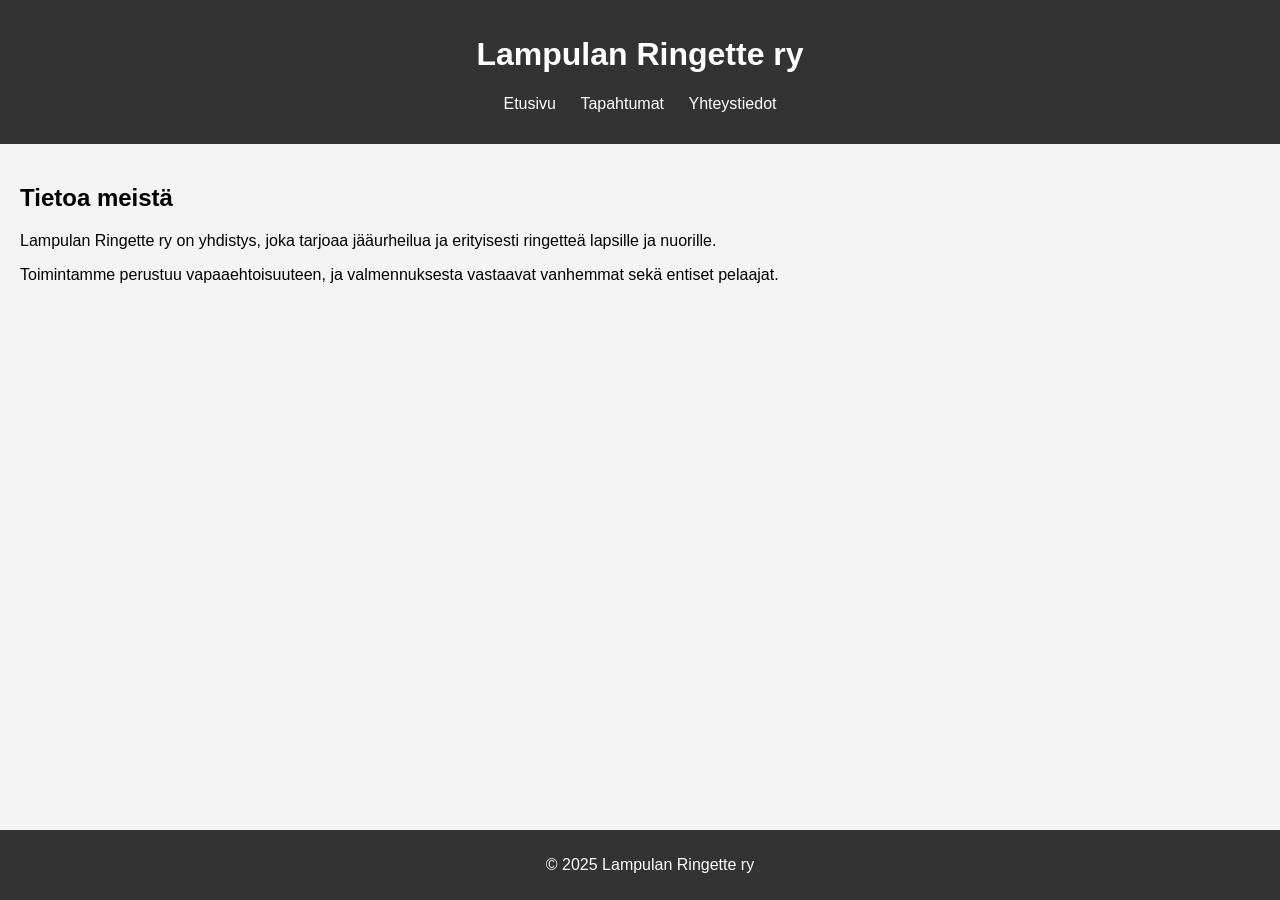
<file: index.html>
<!DOCTYPE html>
<html lang="fi">
<script src="script.js"></script>

<head>
    <meta charset="UTF-8">
    <meta name="viewport" content="width=device-width, initial-scale=1.0">
    <title>Tietoa meistä - Lampulan Ringette ry</title>
    <link rel="stylesheet" href="style.css"> <!-- Use the same CSS -->
</head>

<body>

    <header>
        <h1>Lampulan Ringette ry</h1>
        <nav>
            <ul>
                <li><a href="index.html">Etusivu</a></li>
                <li><a href="events.html">Tapahtumat</a></li>
                <li><a href="contact.html">Yhteystiedot</a></li>
            </ul>
        </nav>
    </header>

    <main>
        <section>
            <h2>Tietoa meistä</h2>
            <p>Lampulan Ringette ry on yhdistys, joka tarjoaa jääurheilua ja erityisesti ringetteä lapsille ja nuorille.
            </p>
            <p>Toimintamme perustuu vapaaehtoisuuteen, ja valmennuksesta vastaavat vanhemmat sekä entiset pelaajat.</p>
        </section>
    </main>

    <footer>
        <p>&copy; 2025 Lampulan Ringette ry</p>
    </footer>

</body>

</html>
</file>
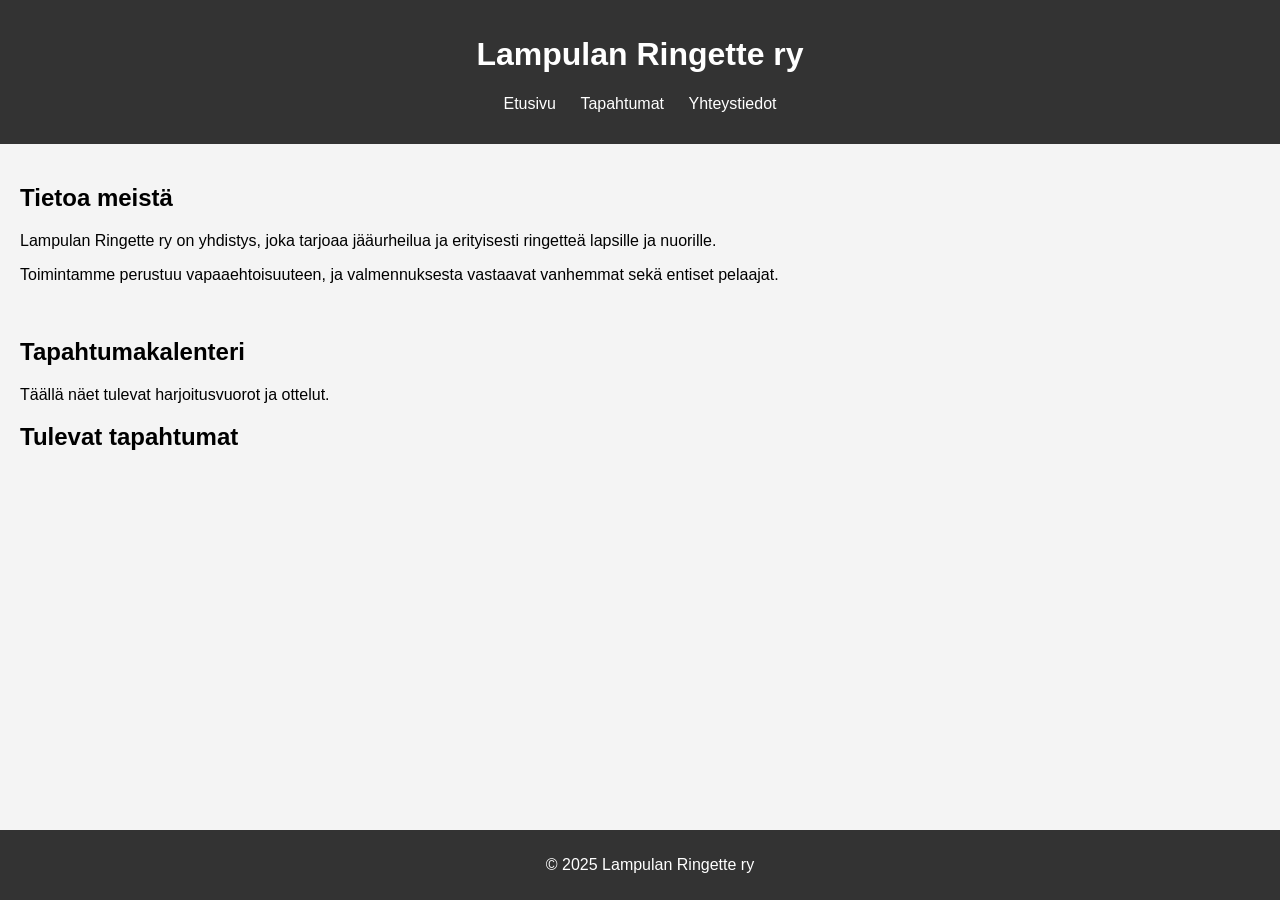
<file: index_edited.html>
<!DOCTYPE html>
<html lang="fi">
<head>
    <meta charset="UTF-8">
    <meta name="viewport" content="width=device-width, initial-scale=1.0">
    <title>Tietoa meistä - Lampulan Ringette ry</title>
    <link rel="stylesheet" href="style.css"> 
    <script defer src="script.js"></script>
</head>
<body>
    <header>
        <h1>Lampulan Ringette ry</h1>
        <nav>
            <ul>
                <li><a href="index.html">Etusivu</a></li>
                <li><a href="events.html">Tapahtumat</a></li>
                <li><a href="contact.html">Yhteystiedot</a></li>
            </ul>
        </nav>
    </header>

    <main>
        <h2>Tietoa meistä</h2>
        <p>Lampulan Ringette ry on yhdistys, joka tarjoaa jääurheilua ja erityisesti ringetteä lapsille ja nuorille.</p>
        <p>Toimintamme perustuu vapaaehtoisuuteen, ja valmennuksesta vastaavat vanhemmat sekä entiset pelaajat.</p>
        <br>
        <h2>Tapahtumakalenteri</h2>
        <p>Täällä näet tulevat harjoitusvuorot ja ottelut.</p>
        <section id="calendar">
            <h2>Tulevat tapahtumat</h2>
            <ul id="event-list"></ul>
        </section>
    </main>

    <footer>
        <p>&copy; 2025 Lampulan Ringette ry</p>
    </footer>
</body>
</html>
</file>
<file: style.css>
body {
    font-family: Arial, sans-serif;
    margin: 0;
    padding: 0;
    background-color: #f4f4f4;
}

header {
    background: #333;
    color: white;
    padding: 15px;
    text-align: center;
}

nav ul {
    list-style: none;
    padding: 0;
}

nav ul li {
    display: inline;
    margin: 0 10px;
}

nav ul li a {
    color: white;
    text-decoration: none;
}

main {
    padding: 20px;
}

footer {
    background: #333;
    color: white;
    text-align: center;
    padding: 10px;
    position: absolute;
    width: 100%;
    bottom: 0;
}
</file>
